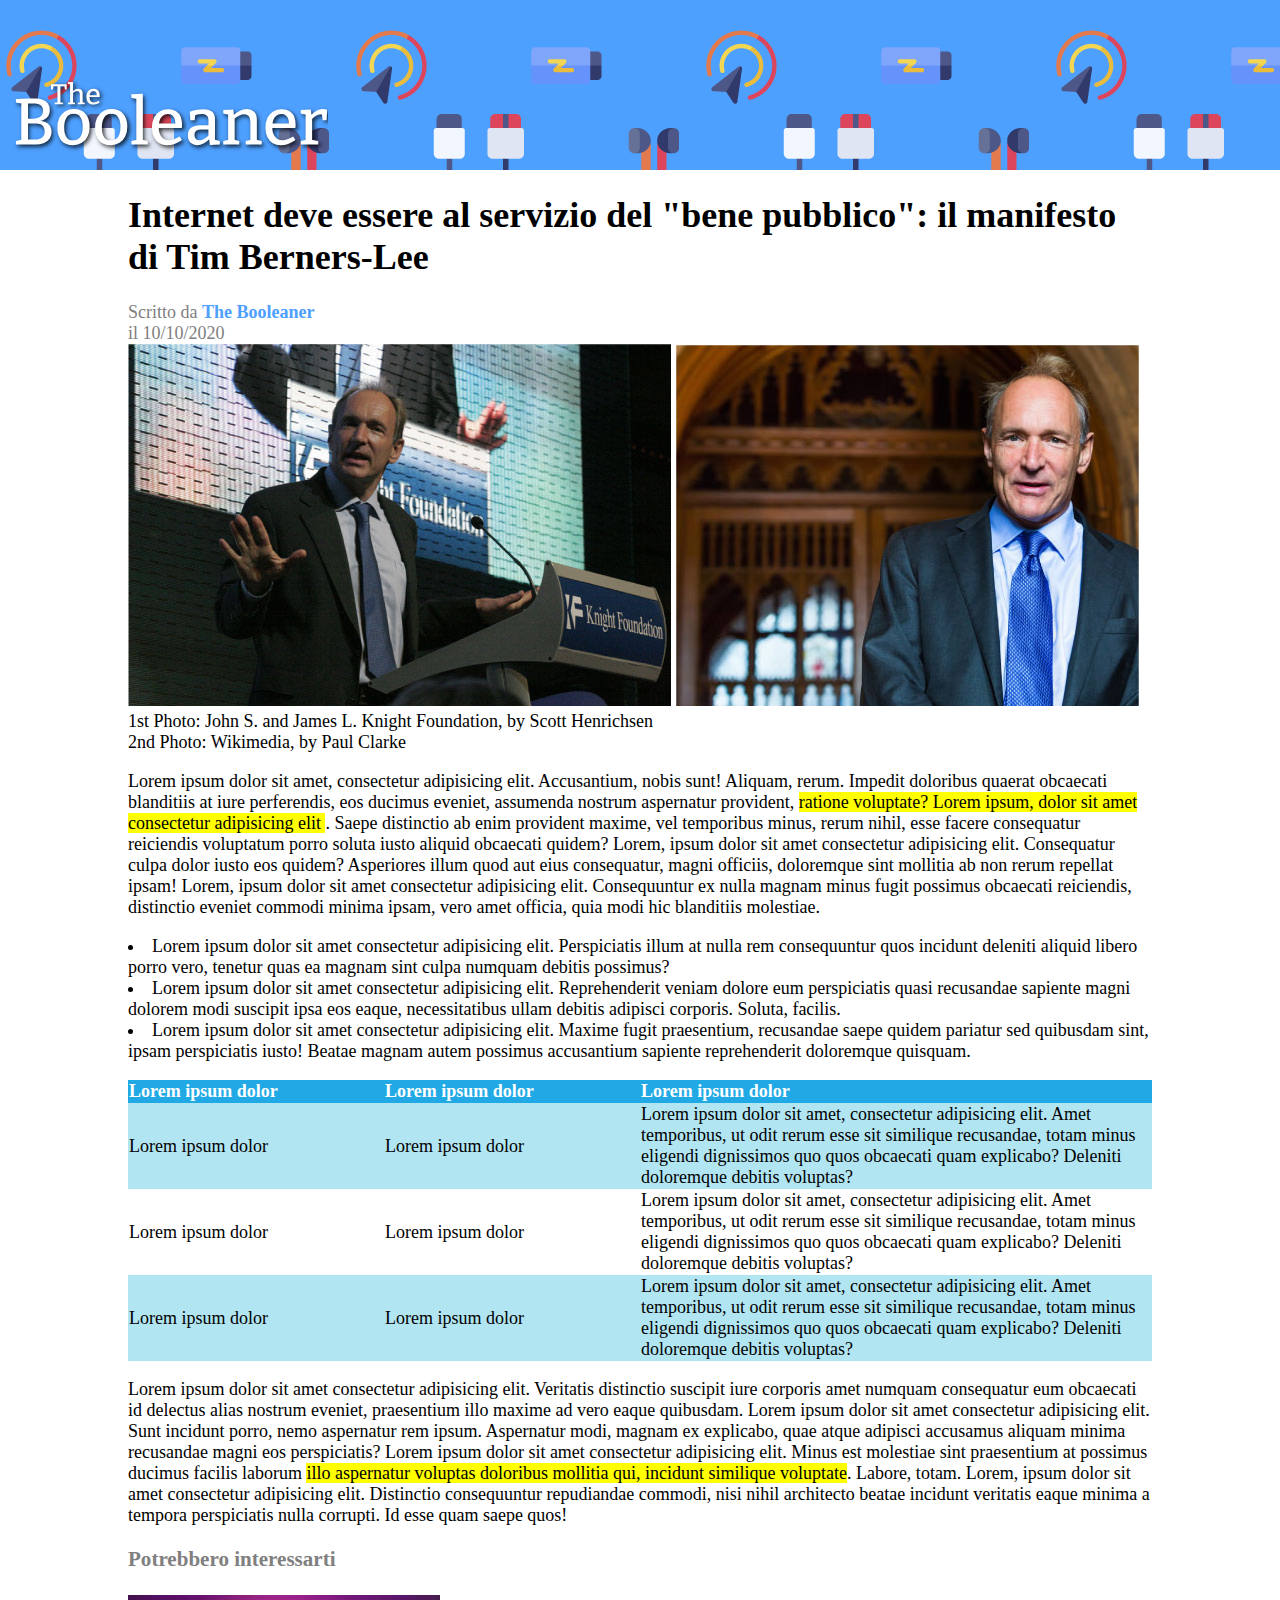
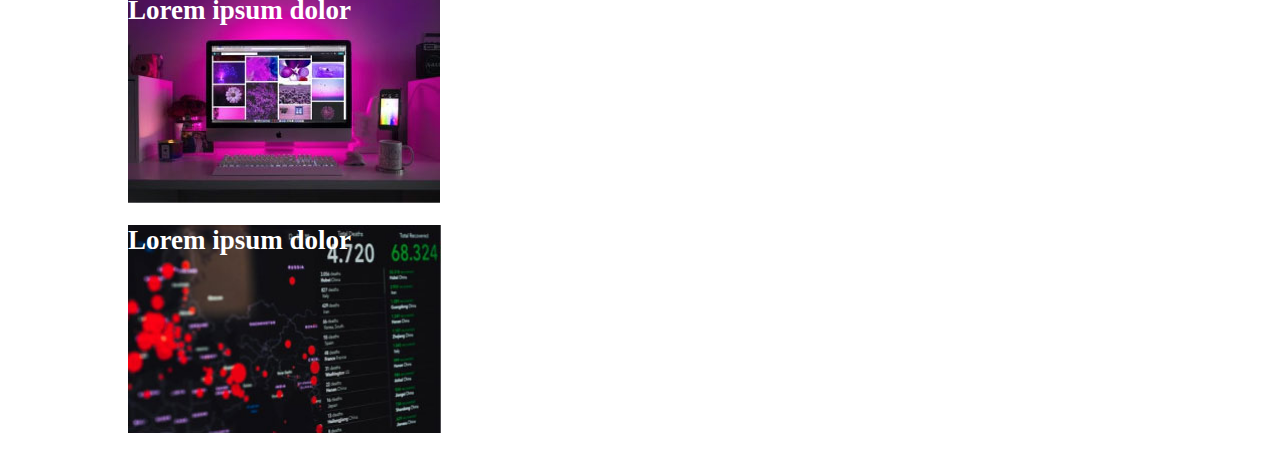
<file: index.html>
<!DOCTYPE html>
<html lang="it">
<head>
    <meta charset="UTF-8">
    <meta http-equiv="X-UA-Compatible" content="IE=edge">
    <meta name="viewport" content="width=device-width, initial-scale=1.0">
    <link rel="stylesheet" href="./style/style.css">
    <link rel="icon" href="./img/logo-small.png">
    <title>The Booleaner</title>
</head>
<body>
    <!-- header -->
    <header>
        <nav>
            <a href="index.html" class="logo">
                <img src="./img/logo.svg" alt="The Booleaner" height="80" class="logo">
            </a>
        </nav>
        <div class="container">
            <h1>Internet deve essere al servizio del "bene pubblico": il manifesto di Tim Berners-Lee</h1>
            <section class="grey">
                Scritto da <span class="author">The Booleaner</span>
            </section>
            <time class="pubdate grey" datetime="2020-10-10" 10:00> il 10/10/2020</time>
        </div>
    </header>
    
    <!-- main -->
    <main class="container">
        
        <img src="./img/tim-1.jpg" alt="Tim_Burners-Lee_Knight_Foundation">
        <img src="./img/tim-2.jpg" alt="Tim_Burners-Lee_">
        <div>
            1st Photo: John S. and James L. Knight Foundation, by Scott Henrichsen
        </div>
        <div>
            2nd Photo: Wikimedia, by Paul Clarke
        </div>    
            
        <!-- article -->
            <p>Lorem ipsum dolor sit amet, consectetur adipisicing elit. Accusantium, nobis sunt! Aliquam, rerum.
                Impedit doloribus quaerat obcaecati blanditiis at iure perferendis, eos ducimus eveniet, assumenda nostrum
                aspernatur provident, 
                <mark>ratione voluptate? Lorem ipsum, dolor sit amet consectetur
                    adipisicing elit
                </mark>
                . Saepe
                distinctio ab enim provident maxime, vel temporibus minus, rerum nihil, esse facere consequatur reiciendis
                voluptatum porro soluta iusto aliquid obcaecati quidem? Lorem, ipsum dolor sit amet consectetur adipisicing
                elit. Consequatur culpa dolor iusto eos quidem? Asperiores illum quod aut eius consequatur, magni officiis,
                doloremque sint mollitia ab non rerum repellat ipsam! Lorem, ipsum dolor sit amet consectetur adipisicing
                elit. Consequuntur ex nulla magnam minus fugit possimus obcaecati reiciendis, distinctio eveniet commodi
                minima ipsam, vero amet officia, quia modi hic blanditiis molestiae.
            </p>

            <!-- list -->
        <div>    
            <ul>
                <li>Lorem ipsum dolor sit amet consectetur adipisicing elit. Perspiciatis illum at nulla rem consequuntur
                quos incidunt deleniti aliquid libero porro vero, tenetur quas ea magnam sint culpa numquam debitis
                possimus?
                </li>
                <li>
                Lorem ipsum dolor sit amet consectetur adipisicing elit. Reprehenderit veniam dolore eum perspiciatis
                quasi recusandae sapiente magni dolorem modi suscipit ipsa eos eaque, necessitatibus ullam debitis
                adipisci corporis. Soluta, facilis.
                </li>
                <li>
                Lorem ipsum dolor sit amet consectetur adipisicing elit. Maxime fugit praesentium, recusandae saepe
                quidem pariatur sed quibusdam sint, ipsam perspiciatis iusto! Beatae magnam autem possimus accusantium
                sapiente reprehenderit doloremque quisquam.
                </li>
            </ul>
        </div>
        <!-- table -->
        <div>
            <table>
                <thead class="tableh">
                    <tr>
                        <th class="w25">Lorem ipsum dolor</th>
                        <th class="w25">Lorem ipsum dolor</th>
                        <th class="w50">Lorem ipsum dolor</th>
                    </tr>
                </thead>
                <tbody>
                    <tr class="blue">
                        <td>Lorem ipsum dolor</td>
                        <td>Lorem ipsum dolor</td>
                        <td>Lorem ipsum dolor sit amet, consectetur adipisicing elit. Amet temporibus, ut odit rerum esse
                        sit similique recusandae, totam minus eligendi dignissimos quo quos obcaecati quam explicabo?
                        Deleniti doloremque debitis voluptas?</td>
                    </tr>
                    <tr>
                        <td>Lorem ipsum dolor</td>
                        <td>Lorem ipsum dolor</td>
                        <td>Lorem ipsum dolor sit amet, consectetur adipisicing elit. Amet temporibus, ut odit rerum esse
                        sit similique recusandae, totam minus eligendi dignissimos quo quos obcaecati quam explicabo?
                        Deleniti doloremque debitis voluptas?</td>
                    </tr>
                    <tr class="blue">
                        <td>Lorem ipsum dolor</td>
                        <td>Lorem ipsum dolor</td>
                        <td>Lorem ipsum dolor sit amet, consectetur adipisicing elit. Amet temporibus, ut odit rerum esse
                        sit similique recusandae, totam minus eligendi dignissimos quo quos obcaecati quam explicabo?
                        Deleniti doloremque debitis voluptas?</td>
                    </tr>
                </tbody>
            </table>
        </div>
        <!-- ending article -->
        <p>
            Lorem ipsum dolor sit amet consectetur adipisicing elit. Veritatis distinctio suscipit iure corporis amet
            numquam consequatur eum obcaecati id delectus alias nostrum eveniet, praesentium illo maxime ad vero eaque
            quibusdam. Lorem ipsum dolor sit amet consectetur adipisicing elit. Sunt incidunt porro, nemo aspernatur rem
            ipsum. Aspernatur modi, magnam ex explicabo, quae atque adipisci accusamus aliquam minima recusandae magni
            eos perspiciatis? Lorem ipsum dolor sit amet consectetur adipisicing elit. Minus est molestiae sint
            praesentium at possimus ducimus facilis laborum <mark> illo aspernatur voluptas doloribus mollitia qui,
            incidunt similique voluptate</mark>. Labore, totam. Lorem, ipsum dolor sit amet consectetur adipisicing elit.
            Distinctio consequuntur repudiandae commodi, nisi nihil architecto beatae incidunt veritatis eaque minima a
            tempora perspiciatis nulla corrupti. Id esse quam saepe quos!
        </p>
    </main>

    <!-- footer -->
    <footer class="container">
        <div>
            <h3 class="grey">Potrebbero interessarti</h3>
            <div id="suggest1" class="related-img">
                <h2>Lorem ipsum dolor</h2>
            </div>
            <div id="suggest2" class="related-img">
                <h2>Lorem ipsum dolor</h2>
            </div>
        </div>
    </footer>
</body>
</html>
</file>
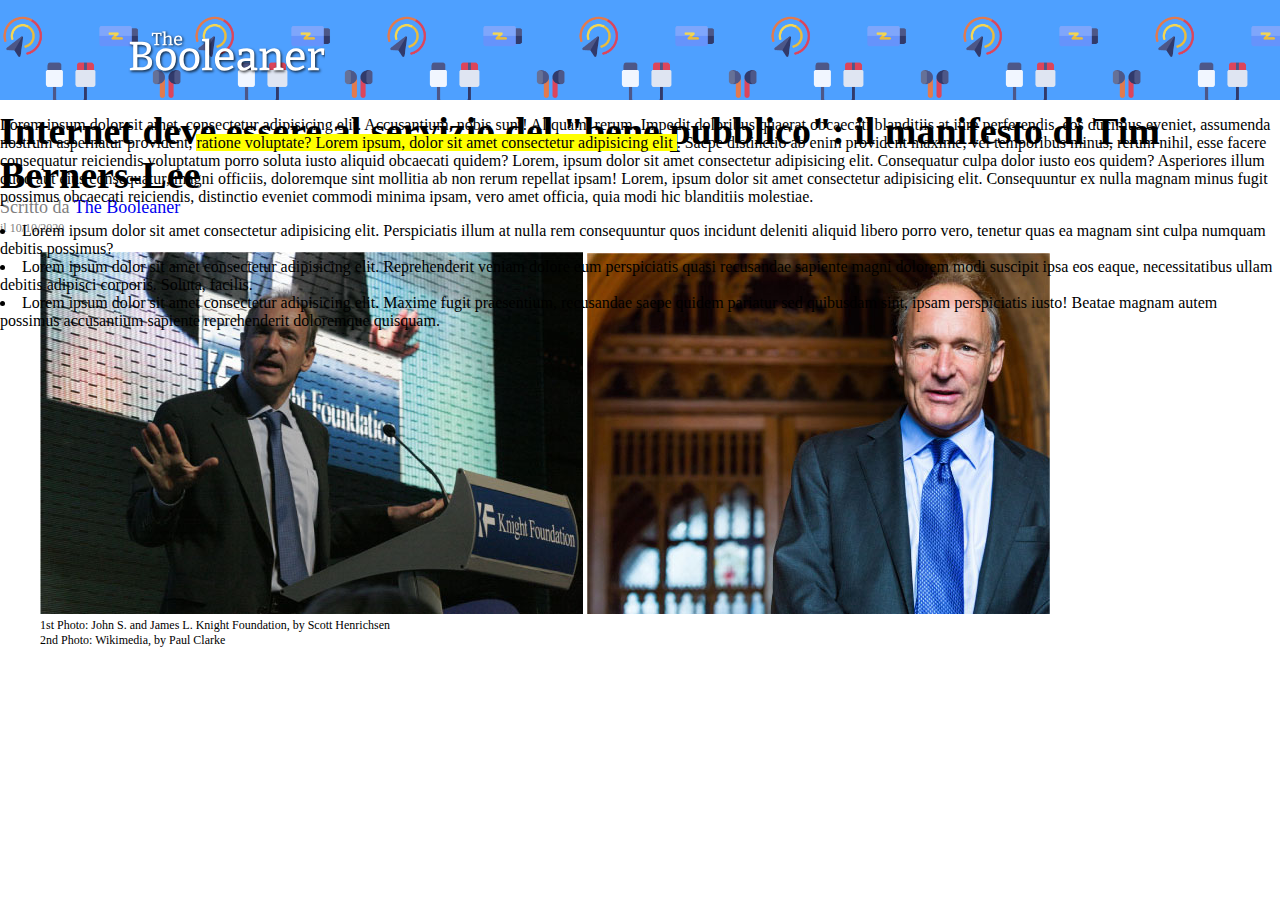
<file: correzione/index.html>
<!DOCTYPE html>
<html lang="it">
<head>
    <meta charset="UTF-8">
    <meta http-equiv="X-UA-Compatible" content="IE=edge">
    <meta name="viewport" content="width=device-width, initial-scale=1.0">
    <title>The Booleaner</title>
    <link rel="stylesheet" href="style.css">
</head>
<body>
    <!-- header -->
    <header class="mainheader">
        <div class="container">
            <img src="./img/logo.svg" alt="The Booleaner" id="logo">
        </div>
        <h1>Internet deve essere al servizio del "bene pubblico": il manifesto di Tim Berners-Lee</h1>
        <address class="grey">
            Scritto da <a href="#" class="author"> The Booleaner</a>
        </address>
        <time class="pubdate grey small" datetime="2020-10-10" 10:00> il 10/10/2020</time>
    
        <figure class="pics">
            <img src="./img/tim-1.jpg" alt="tim1">
            <img src="./img/tim-2.jpg" alt="tim2">
            <figcaption class="small">1st Photo: John S. and James L. Knight Foundation, by Scott Henrichsen</figcaption>
            <figcaption class="small">2nd Photo: Wikimedia, by Paul Clarke</figcaption>
        </figure>
    </header>
    <!-- body article -->
    <main>
        
        <article>
            <p>
            Lorem ipsum dolor sit amet, consectetur adipisicing elit. Accusantium, nobis sunt! Aliquam, rerum.
                Impedit doloribus quaerat obcaecati blanditiis at iure perferendis, eos ducimus eveniet, assumenda nostrum
                aspernatur provident, 
                <mark>ratione voluptate? Lorem ipsum, dolor sit amet consectetur
                    adipisicing elit
                </mark>
                . Saepe
                distinctio ab enim provident maxime, vel temporibus minus, rerum nihil, esse facere consequatur reiciendis
                voluptatum porro soluta iusto aliquid obcaecati quidem? Lorem, ipsum dolor sit amet consectetur adipisicing
                elit. Consequatur culpa dolor iusto eos quidem? Asperiores illum quod aut eius consequatur, magni officiis,
                doloremque sint mollitia ab non rerum repellat ipsam! Lorem, ipsum dolor sit amet consectetur adipisicing
                elit. Consequuntur ex nulla magnam minus fugit possimus obcaecati reiciendis, distinctio eveniet commodi
                minima ipsam, vero amet officia, quia modi hic blanditiis molestiae.
            </p>
            <p>
                <ul>
                    <li>Lorem ipsum dolor sit amet consectetur adipisicing elit. Perspiciatis illum at nulla rem consequuntur
                    quos incidunt deleniti aliquid libero porro vero, tenetur quas ea magnam sint culpa numquam debitis
                    possimus?
                    </li>
                    <li>
                    Lorem ipsum dolor sit amet consectetur adipisicing elit. Reprehenderit veniam dolore eum perspiciatis
                    quasi recusandae sapiente magni dolorem modi suscipit ipsa eos eaque, necessitatibus ullam debitis
                    adipisci corporis. Soluta, facilis.
                    </li>
                    <li>
                    Lorem ipsum dolor sit amet consectetur adipisicing elit. Maxime fugit praesentium, recusandae saepe
                    quidem pariatur sed quibusdam sint, ipsam perspiciatis iusto! Beatae magnam autem possimus accusantium
                    sapiente reprehenderit doloremque quisquam.
                    </li>
                </ul>
            </p>    
        </article>
    </main>

    <!-- footer -->
    <footer>

    </footer>
    
</body>
</html>
</file>
<file: style/style.css>
/* header */
body{
    font-size: 18px;
    margin: 0;
    padding: 0;
    padding-bottom: 20px;
}
nav{
    background-image: url(../img/pattern.png);
    background-repeat:repeat-x;
    background-color: rgb(78, 160, 255);
    background-attachment:scroll;
    height: 170px;
    margin: auto;
}

.logo{
    position: absolute;
    top: 40px;
    left: 1%;
}

.grey{
    color: grey;
}

.author{
    color: rgb(78, 160, 255);
    font-weight: bold;
}


/* main */

.container{
    padding-right: 10%;
    padding-left: 10%;
}

mark{
    background-color: yellow;
}


thead{
    background-color: rgb(32, 169, 229);
    color: white;
    font-weight: bold;
}

table{
    border-collapse: collapse;
}

th{
    text-align: left;
}
.w25{
    width: 25%;
}

.w50{
    width: 50%;
}

.blue{
    background-color: rgb(177, 229, 242);
}

ul{
    list-style-position: inside;
    padding-inline-start: 0;
}

/* footer */

.related-img{
    color:white;
    font-weight: 600;
    height: 208px;
    background-repeat: no-repeat;
    background-size: contain;
}

#suggest1{
    background-image: url(../img/monitor.jpg);
}

#suggest2{
    background-image: url(../img/graph.jpg);
}
</file>
<file: correzione/style.css>
/* generics */

body{
    margin: 0;
    padding: 0;
}

.container{
    width: 80%;
    margin: 0 auto;
}

.grey{
    color: #808080;
}

/* header */

.mainheader{
    height: 100px;
    background-color: #4ea0ff;
    background-image: url(./img/pattern.png);
    background-size: 30%;
}

#logo{
    margin-top: 30px;
    height: 50px;
}

h1{
    font-size: 38px;
    margin-bottom: 0;
}

address{
    font-style: normal;
    font-size: 18px;
}

.author{
    text-decoration: none;
}

.small{
    font-size: 12px;
}

mark{
    background-color: yellow;
}

ul{
    list-style-position: inside;
    padding-inline-start: 0;
    ;
</file>
